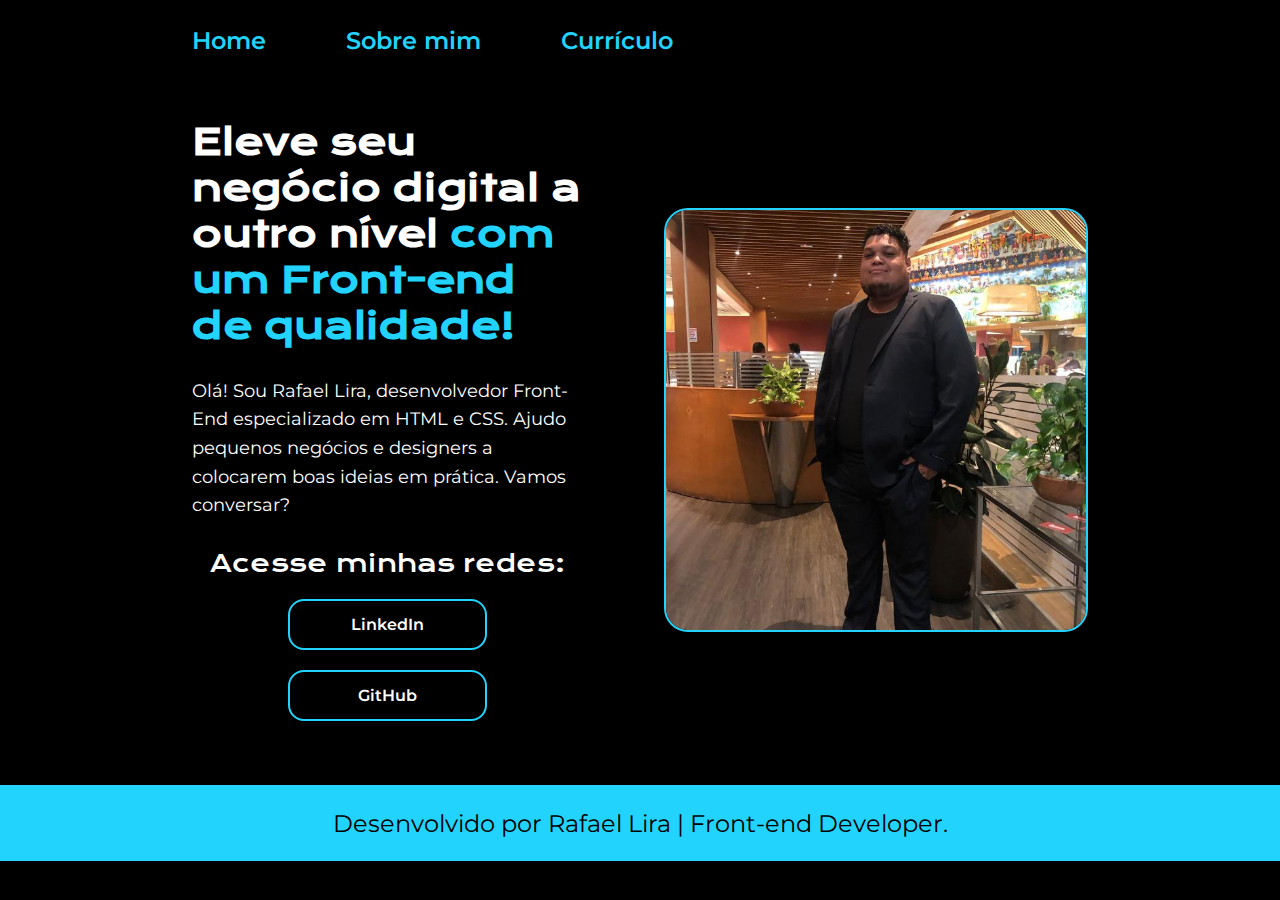
<file: index.html>
<!DOCTYPE html>
<html lang="pt-br">
<head>
    <meta charset="UTF-8">
    <meta name="viewport" content="width=device-width, initial-scale=1.0">
    <title>Portifolio</title>
    <link rel="stylesheet" href="./styles/style.css">
</head>
<body>
    <header class="cabecalho">
        <nav class="cabecalho__menu">
          <a class="cabecalho__menu__link" href="index.html">Home</a>
          <a class="cabecalho__menu__link" href="about.html">Sobre mim</a>
          <a class="cabecalho__menu__link" href="curriculum.html">Currículo</a>
        </nav>
    </header>
     <main class="apresentacao">
        <section class= "apresentacao__conteudo">
            <h1  class= "apresentacao__conteudo__titulo">Eleve seu negócio digital a outro nível <strong class= "titulo-destaque">com um Front-end de qualidade!</strong></h1>
            <p class= "apresentacao__conteudo__texto">Olá! Sou Rafael Lira, desenvolvedor Front-End especializado em HTML e CSS. Ajudo pequenos negócios e designers a colocarem boas ideias em prática. Vamos conversar?</p>
                <div class="apresentacao__links">
                  <h2 class="apresentacao__links__subtitulo"> 
                    Acesse minhas redes:
                  </h2>
  <a
    href="https://www.linkedin.com/in/rafael-lira-337b52381/"
    target="_blank"
    rel="noopener noreferrer"
    class="apresentacao__links__link"
  >
    LinkedIn
  </a>

  <a
    href="https://github.com/lirar0757"
    target="_blank"
    rel="noopener noreferrer"
    class="apresentacao__links__link"
  >
    GitHub
  </a>
</div>

        </section>
            <img class="apresentacao__imagem" src= ./assets/image.png alt="Foto do Rafael">
    </main>
    <footer class="rodape">
      <p>Desenvolvido por Rafael Lira | Front-end Developer.</p>
    </footer>
</body>
</html>
</file>
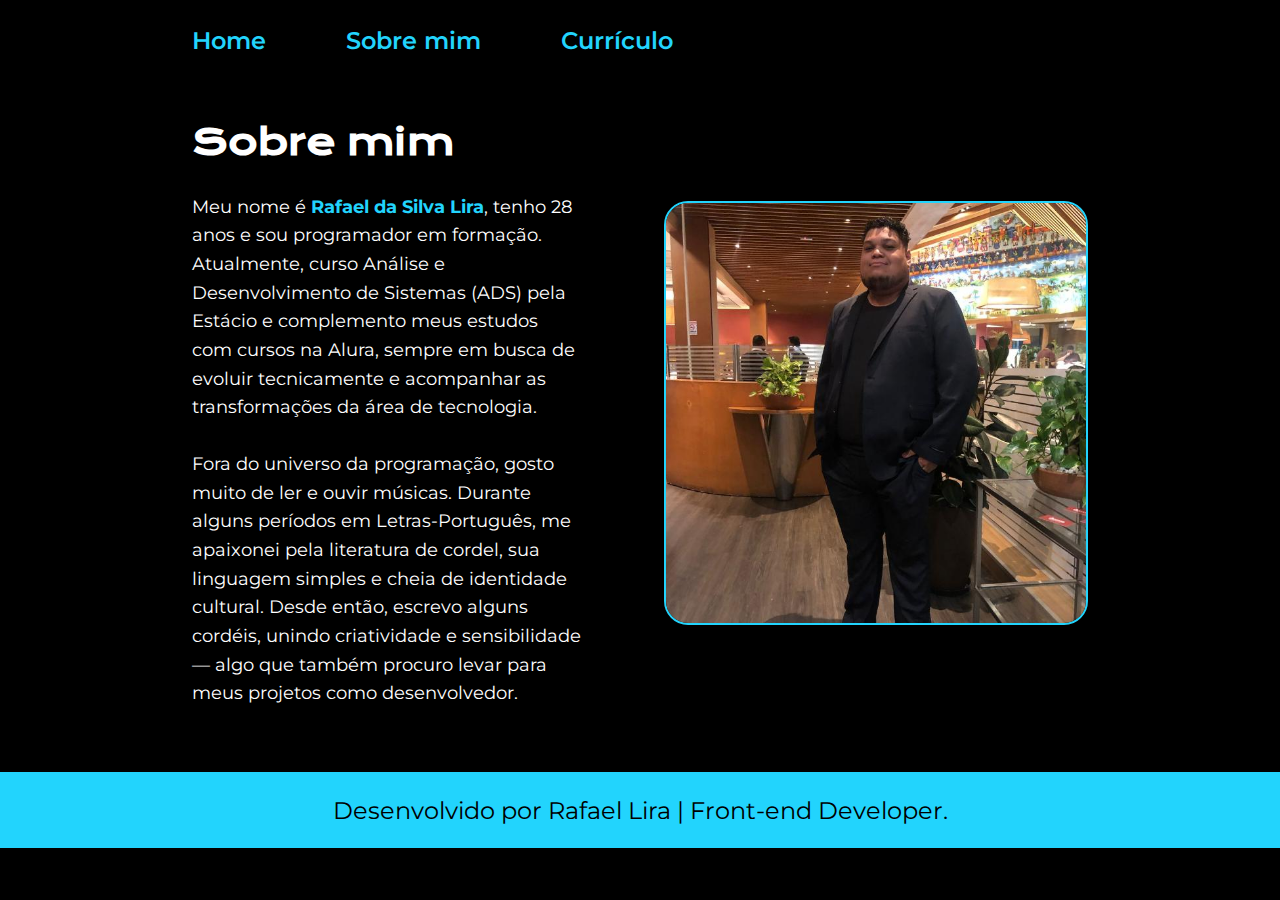
<file: about.html>
<!DOCTYPE html>
<html lang="pt-br">
<head>
    <meta charset="UTF-8">
    <meta name="viewport" content="width=device-width, initial-scale=1.0">
    <title>Sobre mim</title>
    <link rel="stylesheet" href="./styles/style.css">
</head>
<body>
    <header class="cabecalho">
        <nav class="cabecalho__menu">
          <a class="cabecalho__menu__link" href="index.html">Home</a>
          <a class="cabecalho__menu__link" href="about.html">Sobre mim</a>
          <a class="cabecalho__menu__link" href="curriculum.html">Currículo</a>
        </nav>
    </header>
        <main class="apresentacao">
            <section class= "apresentacao__conteudo">
                <h1 class= "apresentacao__conteudo__titulo"> Sobre mim </h1>
                <p class= "apresentacao__conteudo__texto">Meu nome é <strong class="apresentacao__texto">Rafael da Silva Lira</strong>, tenho 28 anos e sou programador em formação. Atualmente, curso Análise e Desenvolvimento de Sistemas (ADS) pela Estácio e complemento meus estudos com cursos na Alura, sempre em busca de evoluir tecnicamente e acompanhar as transformações da área de tecnologia.</p>
                <p class= "apresentacao__conteudo__texto">Fora do universo da programação, gosto muito de ler e ouvir músicas. Durante alguns períodos em Letras-Português, me apaixonei pela literatura de cordel, sua linguagem simples e cheia de identidade cultural. Desde então, escrevo alguns cordéis, unindo criatividade e sensibilidade — algo que também procuro levar para meus projetos como desenvolvedor.</p>

            </section>
            <img class="apresentacao__imagem" src= ./assets/image.png alt="Foto do Rafael">
        </main>


           <footer class="rodape">
      <p>Desenvolvido por Rafael Lira | Front-end Developer.</p>
    </footer>
</body>
</html>
</file>
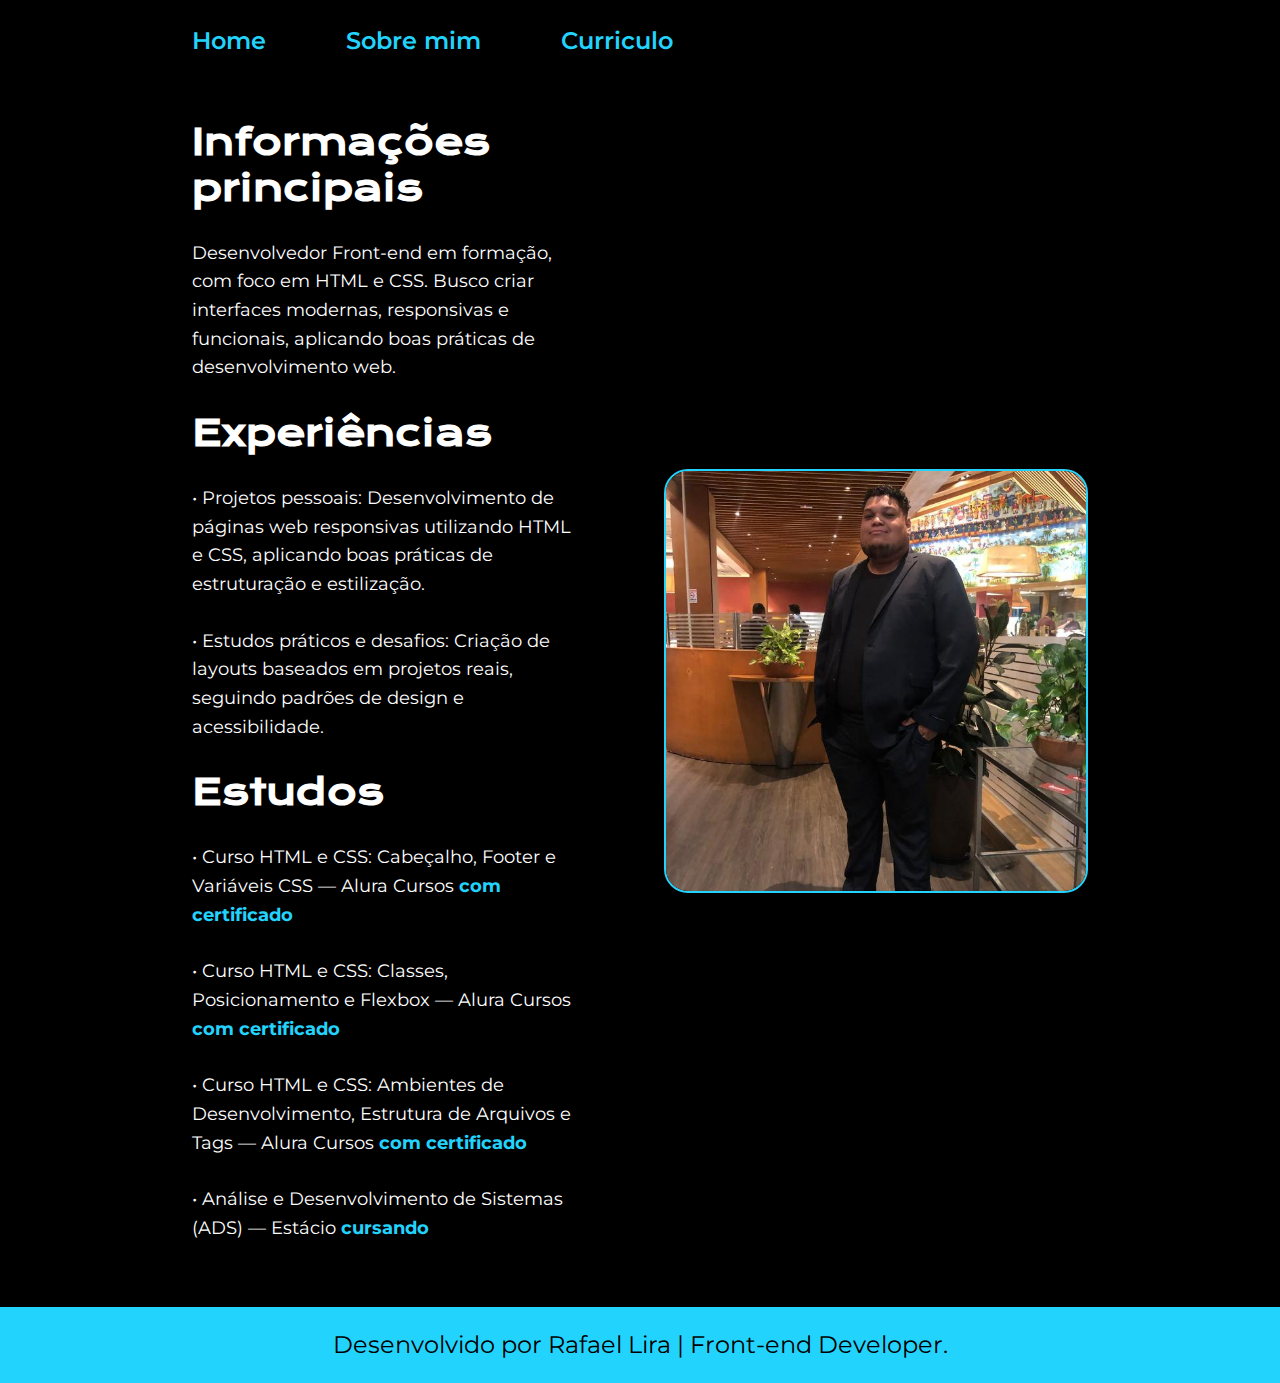
<file: curriculum.html>
<!DOCTYPE html>
<html lang="pt-br">
<head>
    <meta charset="UTF-8">
    <meta name="viewport" content="width=device-width, initial-scale=1.0">
    <title>Curriculo</title>
    <link rel="stylesheet" href="./styles/style.css">
</head>
<body>

    <header class="cabecalho">
        <nav class="cabecalho__menu">
          <a class="cabecalho__menu__link" href="index.html">Home</a>
          <a class="cabecalho__menu__link" href="about.html">Sobre mim</a>
          <a class="cabecalho__menu__link" href="curriculum.html">Curriculo</a>
        </nav>
    </header>
        <main class="apresentacao">
            <section class= "apresentacao__conteudo">
                <h1 class= "apresentacao__conteudo__titulo">Informações principais</h1>
                    <p class= "apresentacao__conteudo__texto"> Desenvolvedor Front-end em formação, com foco em HTML e CSS. Busco criar interfaces modernas, responsivas e funcionais, aplicando boas práticas de desenvolvimento web.</p>

                <h2 class= "apresentacao__conteudo__titulo">Experiências</h2>
                    <p class= "apresentacao__conteudo__texto">• Projetos pessoais: Desenvolvimento de páginas web responsivas utilizando HTML e CSS, aplicando boas práticas de estruturação e estilização.</p>
                    <p class= "apresentacao__conteudo__texto">• Estudos práticos e desafios: Criação de layouts baseados em projetos reais, seguindo padrões de design e acessibilidade.</p>

                <h3 class= "apresentacao__conteudo__titulo">Estudos</h3>
                    <p class= "apresentacao__conteudo__texto">• Curso HTML e CSS: Cabeçalho, Footer e Variáveis CSS — Alura Cursos <strong class="apresentacao__texto">com certificado</strong></p>
                    <p class= "apresentacao__conteudo__texto">• Curso HTML e CSS: Classes, Posicionamento e Flexbox — Alura Cursos <strong class="apresentacao__texto">com certificado</strong></p>
                    <p class= "apresentacao__conteudo__texto">• Curso HTML e CSS: Ambientes de Desenvolvimento, Estrutura de Arquivos e Tags — Alura Cursos<strong class="apresentacao__texto"> com certificado</strong></p>
                    <p class= "apresentacao__conteudo__texto">• Análise e Desenvolvimento de Sistemas (ADS)  — Estácio<strong class="apresentacao__texto"> cursando </strong></p>

            </section>
            <img class="apresentacao__imagem" src= ./assets/image.png alt="Foto do Rafael"></main>


           <footer class="rodape">
      <p>Desenvolvido por Rafael Lira | Front-end Developer.</p>
    </footer>
</body>
</html>
</file>
<file: styles/style.css>
@import url('https://fonts.googleapis.com/css2?family=Krona+One&family=Montserrat:wght@400;600&display=swap');

:root {

  --cor-primaria: #000000;
  --cor-secundaria: #ffffff;
  --cor-terciaria: #22d4fd;
  --cor-hover: #2e2d32;

  --fonte-primaria: 'Montserrat', sans-serif;
  --fonte-secundaria: 'Krona One', sans-serif;
}

*{
    margin: 0;
    padding: 0;
}

body{
    box-sizing: border-box;
    background-color: var(--cor-primaria);
    color: var(--cor-secundaria);
}

.cabecalho {
  padding: 2% 0% 0% 15%;
}

.cabecalho__menu {
  display: flex;
  gap: 80px;
}


.cabecalho__menu__link {
  font-family: var(--fonte-primaria);
  font-size: 1.5rem;
  font-weight: 600;
  color: var(--cor-terciaria);
  text-decoration: none;
}



.titulo-destaque{
    color: var(--cor-terciaria);
}

.apresentacao {
  max-width: 1200px;
  margin: 0 auto;
  padding: 5% 15%;
  display: flex;
  align-items: center;
  justify-content: space-between;
  gap: 82px;
}

.apresentacao__conteudo {
  max-width: 520px;
  width: 50%;
  display: flex;
  flex-direction: column;
  gap: 28px;
}

.apresentacao__conteudo__titulo{
    font-size: 2.25rem;
    font-family: var(--fonte-secundaria);
}

.apresentacao__conteudo__texto {
  font-family: var(--fonte-primaria);
  font-size: 1.12rem;
  line-height: 1.6;
  max-width: 480px;
}


.apresentacao__links {
  display: flex;
  flex-direction: column;
  gap: 20px;
  align-items: center;

}

.apresentacao__links__subtitulo {
  font-family: var(--fonte-secundaria);
  font-weight: 400;
  font-size: 1.5rem;
}

.apresentacao__links__link {

  width: 50%;
  padding: 14px 0;
  border: 2px solid var(--cor-terciaria);
  border-radius: 16px;
  text-align: center;
  font-size: 1rem;
  font-weight: 600;
  text-decoration: none;
  color: var(--cor-secundaria);
  font-family: var(--fonte-primaria);
}

.apresentacao__imagem {
  max-width: 420px;
  width: 50%;
  border-radius: 24px;
  border: 2px solid var(--cor-terciaria);
}

.apresentacao__links__link:hover {
  background-color: var(--cor-hover);
}
.rodape {
  padding: 23.64px;
  color:var(--cor-primaria);
  background-color: var(--cor-terciaria);
  text-align: center;
  font-family: var(--fonte-primaria);
  font-size: 1.5rem;
  font-weight: 400;

}

.apresentacao__texto {
  color: var(--cor-terciaria);
}

@media (max-width: 1200px) {
 .apresentacao {
  flex-direction: column-reverse;
  padding: 5%;
 }

 .apresentacao__conteudo {
  width: auto;
 }

 .cabecalho {
  padding: 16px 12px;
 }

.cabecalho__menu {
  justify-content: center;
}


}
</file>
